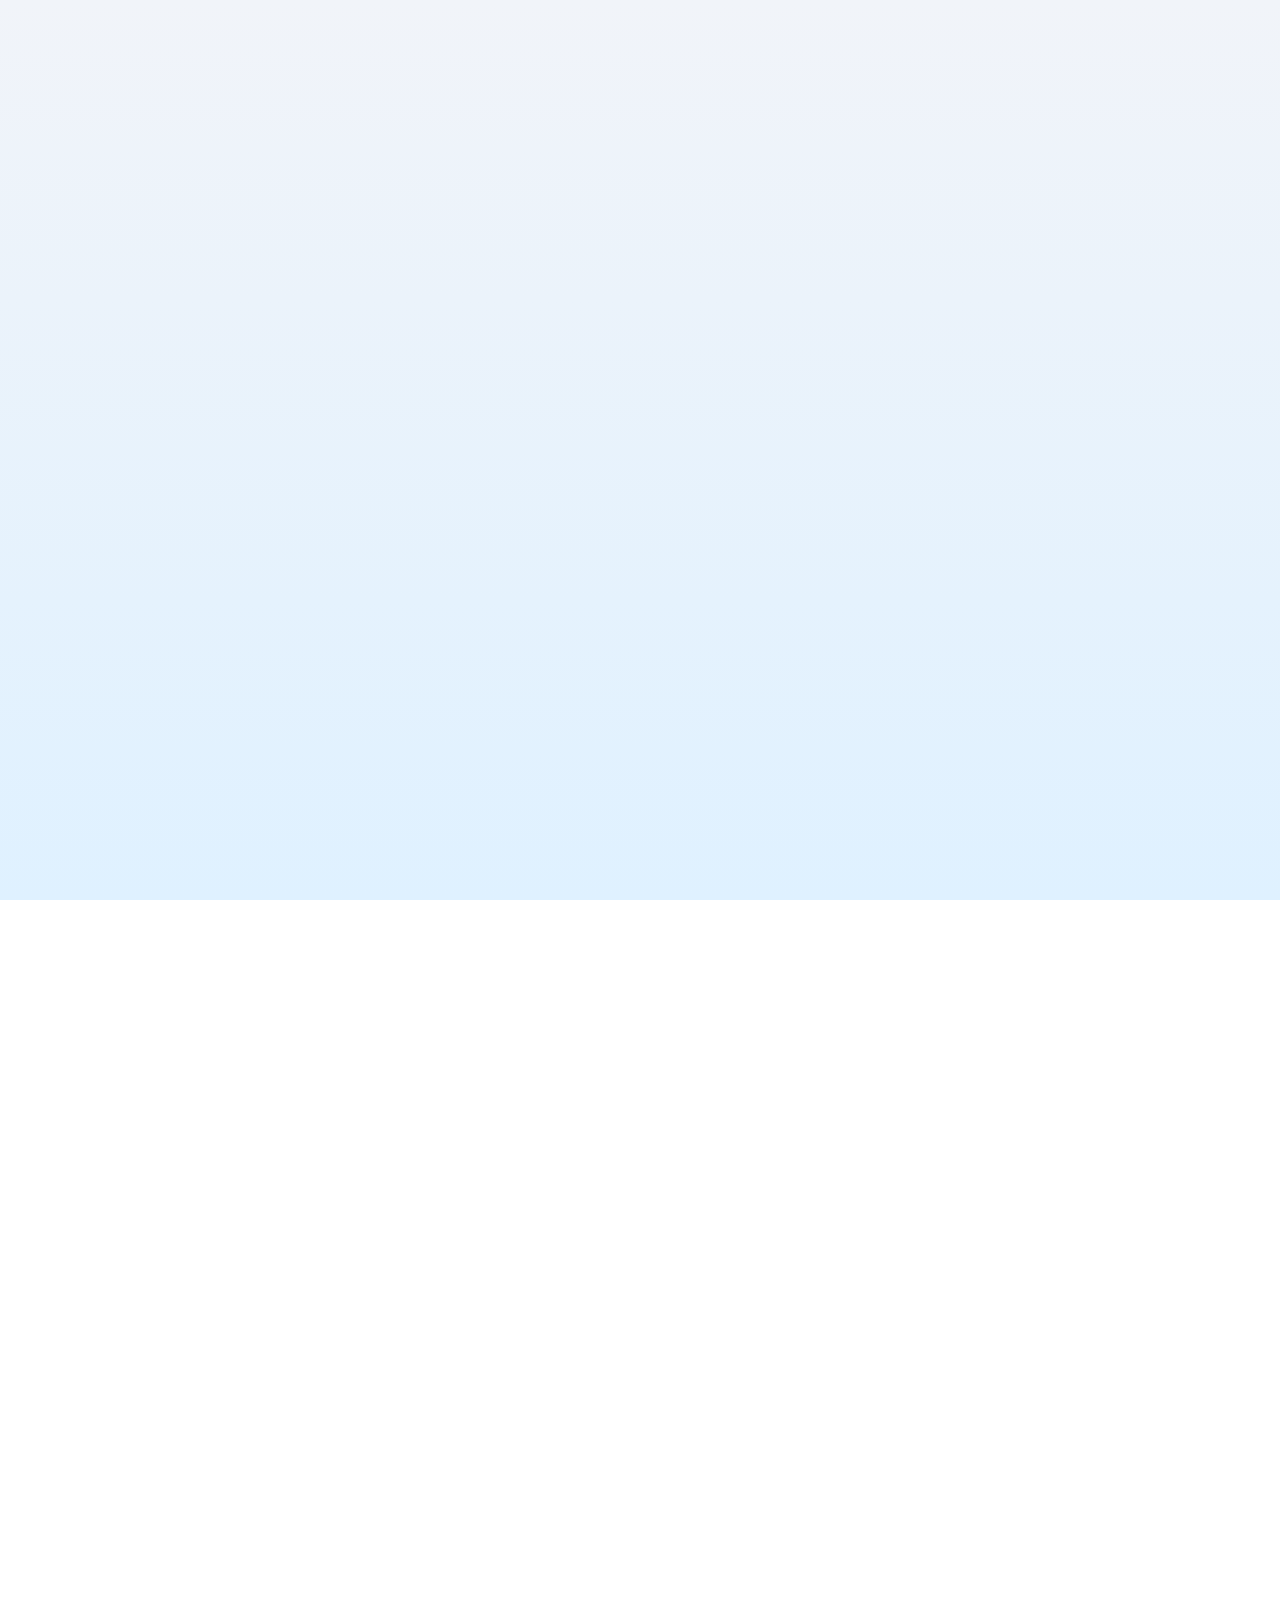
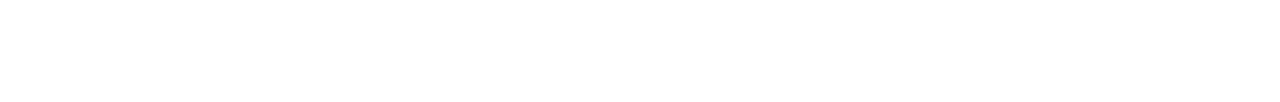
<file: index.html>
<!DOCTYPE html>
<html lang="en">
<head>
    <meta charset="UTF-8">
    <title>探索中国古代科学</title>
    <meta name="viewport" content="width=device-width, initial-scale=1.0">
    <link rel="stylesheet" href="css/basic.css">
    <link rel="stylesheet" href="css/index.css">
</head>
<body>
<script src="js/mouse.js"></script>
<div class="card-container">
    <div class="card">
        <a href="astronomy.html" class="fade-link">
            <h3>天文学</h3>
            <p>探索中国古代天文学的奥秘。</p>
        </a>
    </div>
    <div class="card">
        <a href="mathematics.html" class="fade-link">
            <h3>数学</h3>
            <p>了解中国古代数学的成就。</p>
        </a>
    </div>
    <div class="card">
        <a href="medicine.html" class="fade-link">
            <h3>医学</h3>
            <p>了解中国古代医学的辉煌。</p>
        </a>
    </div>
    <div class="card">
        <a href="agriculture.html" class="fade-link">
            <h3>农业学</h3>
            <p>探索中国古代农业的智慧。</p>
        </a>
    </div>
</div>
<section>
    <div class="color"></div>
    <div class="color"></div>
    <div class="color"></div>
</section>
<script src="js/loading.js"></script>
</body>
</html>
</file>
<file: css/basic.css>
body {
    background: linear-gradient(to bottom, #f1f4f9, #dff1ff);
    background-size: cover;
    background-attachment: fixed;
    height: auto;
    display: flex;
    justify-content: start;
    align-items: center;
    flex-direction: column;
    opacity: 0;
    animation: fadeIn 1.2s forwards;
}

@keyframes fadeIn {
    0% {
        opacity: 0;
    }
    100% {
        opacity: 1;
    }
}

@keyframes fadeOut {
    0% {
        opacity: 1;
    }
    100% {
        opacity: 0;
    }
}

section {
    display: flex;
    justify-content: center;
    align-items: center;
    min-height: 100vh;
    position: relative;
    width: 100%;
    pointer-events: none;
}

section .color {
    position: fixed;
    filter: blur(150px);
    z-index: -1;
}

section .color:nth-child(1) {
    top: -350px;
    width: 600px;
    height: 600px;
    background: #ff359b;
}

section .color:nth-child(2) {
    bottom: -150px;
    left: 100px;
    width: 500px;
    height: 500px;
    background: #fffd87;
}

section .color:nth-child(3) {
    bottom: 50px;
    right: 100px;
    width: 500px;
    height: 500px;
    background: #00d2ff;
}

@keyframes floatAnimation {
    0%, 100% {
        transform: translateY(0);
    }
    50% {
        transform: translateY(-20px);
    }
}

section .color {
    position: fixed;
    filter: blur(150px);
    z-index: -1;
    animation: floatAnimation 3s ease-in-out infinite;
}

section .color:nth-child(1) {
    top: -350px;
    width: 600px;
    height: 600px;
    background: #ff359b;
    position: fixed;
    animation: rotateAroundCenter1 10s linear infinite;
    transform-origin: center;
}

section .color:nth-child(2) {
    bottom: -150px;
    left: 100px;
    width: 500px;
    height: 500px;
    background: #fffd87;
    position: fixed;
    animation: rotateAroundCenter2 12s linear infinite;
    transform-origin: center;
}

section .color:nth-child(3) {
    bottom: 50px;
    right: 100px;
    width: 500px;
    height: 500px;
    background: #00d2ff;
    position: fixed;
    animation: rotateAroundCenter3 14s linear infinite;
    transform-origin: center;
}

/* 第一块颜色的动画，围绕屏幕中心逆时针旋转 */
@keyframes rotateAroundCenter1 {
    0% {
        left: 50%;
        top: -350px;
        transform: translate(-50%, -50%) rotate(0deg);
    }
    25% {
        left: 80%;
        top: 50%;
        transform: translate(-50%, -50%) rotate(90deg);
    }
    50% {
        left: 50%;
        top: 80%;
        transform: translate(-50%, -50%) rotate(180deg);
    }
    75% {
        left: 20%;
        top: 50%;
        transform: translate(-50%, -50%) rotate(270deg);
    }
    100% {
        left: 50%;
        top: -350px;
        transform: translate(-50%, -50%) rotate(360deg);
    }
}

/* 第二块颜色的动画，围绕屏幕中心逆时针旋转 */
@keyframes rotateAroundCenter2 {
    0% {
        left: 100px;
        top: -150px;
        transform: translate(-50%, -50%) rotate(0deg);
    }
    25% {
        left: 300px;
        top: 50%;
        transform: translate(-50%, -50%) rotate(90deg);
    }
    50% {
        left: 100px;
        top: 250px;
        transform: translate(-50%, -50%) rotate(180deg);
    }
    75% {
        left: -100px;
        top: 50%;
        transform: translate(-50%, -50%) rotate(270deg);
    }
    100% {
        left: 100px;
        top: -150px;
        transform: translate(-50%, -50%) rotate(360deg);
    }
}

/* 第三块颜色的动画，围绕屏幕中心逆时针旋转 */
@keyframes rotateAroundCenter3 {
    0% {
        left: 50%;
        top: 50px;
        transform: translate(-50%, -50%) rotate(0deg);
    }
    25% {
        left: 20%;
        top: 200px;
        transform: translate(-50%, -50%) rotate(90deg);
    }
    50% {
        left: 50%;
        top: 400px;
        transform: translate(-50%, -50%) rotate(180deg);
    }
    75% {
        left: 80%;
        top: 200px;
        transform: translate(-50%, -50%) rotate(270deg);
    }
    100% {
        left: 50%;
        top: 50px;
        transform: translate(-50%, -50%) rotate(360deg);
    }
}

@font-face {
    font-family: '华文行楷';
    src: url('../font/STXINGKA.TTF');
}

@font-face {
    font-family: '优设标题黑';
    src: url('../font/优设标题黑.ttf');
}

@font-face {
    font-family: '楷体';
    src: url('../font/simkai.ttf');
}
</file>
<file: css/index.css>
.card-container {
    display: grid;
    grid-template-columns: repeat(2, 1fr);
    gap: 50px;
    width: 90%;
    max-width: 100vw;
    padding-top: 60px;
}

.card {
    position: relative;
    padding: 60px 20px;
    background-color: rgba(255, 255, 255, 0.4);
    backdrop-filter: blur(20px);
    border-radius: 20px;
    box-shadow: 20px 40px 40px #00000033;
    cursor: pointer;
    transition: transform 0.3s ease;
    display: flex;
    justify-content: center;
    align-items: center;
    text-align: center;
    color: #333;
    font-size: 2rem;
}

.card:hover {
    transform: translateY(-10px);
}

.card a {
    color: inherit;
    text-decoration: none;
}

.card h3 {
    font: 3rem '优设标题黑';
    color: rgb(70, 100, 180);
    margin-bottom: 10px;
}
</file>
